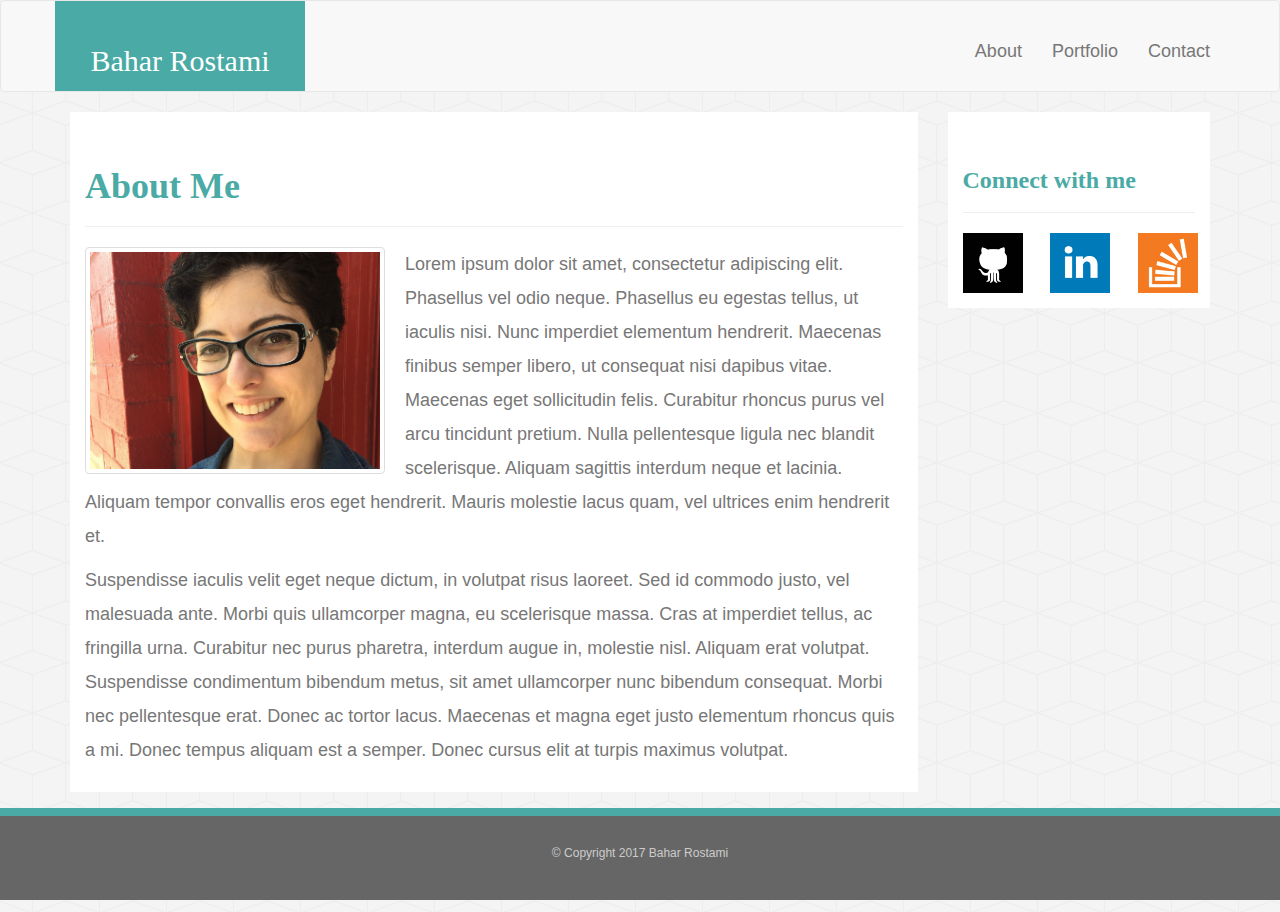
<file: index.html>
<!DOCTYPE html>
<html lang="en-us">
<head>
	<meta charset="UTF-8">
	<meta name="viewport" content="width=device-width, initial-scale=1">
	<title>About | Bahar Rostami</title>
	<!-- Latest compiled and minified CSS -->
	<link rel="stylesheet" href="https://maxcdn.bootstrapcdn.com/bootstrap/3.3.7/css/bootstrap.min.css" integrity="sha384-BVYiiSIFeK1dGmJRAkycuHAHRg32OmUcww7on3RYdg4Va+PmSTsz/K68vbdEjh4u" crossorigin="anonymous">
	<link rel="stylesheet" type="text/css" href="assets/css/style.css">
</head>
<body>
	<!-- // header -->
  	<nav class="navbar navbar-default">
  		<div class="container">
		    <div class="navbar-header">
		      <a class="navbar-brand" href="#">Bahar Rostami</a>
		    </div>
			<ul class="nav navbar-nav navbar-right">
		      <li><a href="index.html">About</a></li>
		      <li><a href="portfolio.html">Portfolio</a></li>
		      <li><a href="contact.html">Contact</a></li>
			</ul>
		</div>
	</nav>

	<div id="body" class="container">
		<div class="row">
			<div class="col-sm-12 col-md-9" class="panel panel-default">
				<div class="panel-body">
					<div class="page-header">
		  		      <h1>About Me</h1>
				  	</div>
				
				  	<img src="assets/images/profile-photo.JPG" alt="Profile Photo" class="img-thumbnail" width="300px">

				  	<p>Lorem ipsum dolor sit amet, consectetur adipiscing elit. Phasellus vel odio neque. Phasellus eu egestas tellus, ut iaculis nisi. Nunc imperdiet elementum hendrerit. Maecenas finibus semper libero, ut consequat nisi dapibus vitae. Maecenas eget sollicitudin felis. Curabitur rhoncus purus vel arcu tincidunt pretium. Nulla pellentesque ligula nec blandit scelerisque. Aliquam sagittis interdum neque et lacinia. Aliquam tempor convallis eros eget hendrerit. Mauris molestie lacus quam, vel ultrices enim hendrerit et.</p>
				  	<p>Suspendisse iaculis velit eget neque dictum, in volutpat risus laoreet. Sed id commodo justo, vel malesuada ante. Morbi quis ullamcorper magna, eu scelerisque massa. Cras at imperdiet tellus, ac fringilla urna. Curabitur nec purus pharetra, interdum augue in, molestie nisl. Aliquam erat volutpat. Suspendisse condimentum bibendum metus, sit amet ullamcorper nunc bibendum consequat. Morbi nec pellentesque erat. Donec ac tortor lacus. Maecenas et magna eget justo elementum rhoncus quis a mi. Donec tempus aliquam est a semper. Donec cursus elit at turpis maximus volutpat.</p>
						
				</div> <!-- panel-body -->
			</div> <!-- col-sm-12 col-md-9 -->

			<div class="col-sm-12 col-md-3">
				<div class="row">			
		
					<div class="col-sm-12" class="panel panel-default">
						<div class="panel-body">
				  			<div class="page-header">
		  		    			<h2>Connect with me</h2>
				  			</div>
							
							<div class="row">
							<div class="col-sm-4">
								<a href="https://github.com/brostami" target="_blank">	
							  	<img src="assets/images/icon-github.png" alt="Github" width="60">
							  	</a>
							</div>
							<div class="col-sm-4">
								<a href="https://www.linkedin.com/in/bahar-rostami-78390015/" target="_blank">
								<img src="assets/images/icon-linkedin.png" alt="LinkedIn" width="60">
								</a>
							</div>
							<div class="col-sm-4">
								<a href="http://stackoverflow.com/users/7978274/brostami" target="_blank">
								<img src="assets/images/icon-stackoverflow.png" alt="Stackoverflow" width="60">
							  	</a>
							</div>
							</div>

						</div> <!-- panel-body -->
					</div> <!-- panel panel-default -->	

				</div> <!-- row -->
		  	</div> <!-- col-sm-12 col-md-3 -->
		</div> <!-- row -->
	</div> <!-- container -->

	<footer class="footer navbar-fixed-bottom">
		<div class="container">
			<p>&copy; Copyright 2017 Bahar Rostami</p>
		</div>
	</footer>
</body>
</html>
</file>
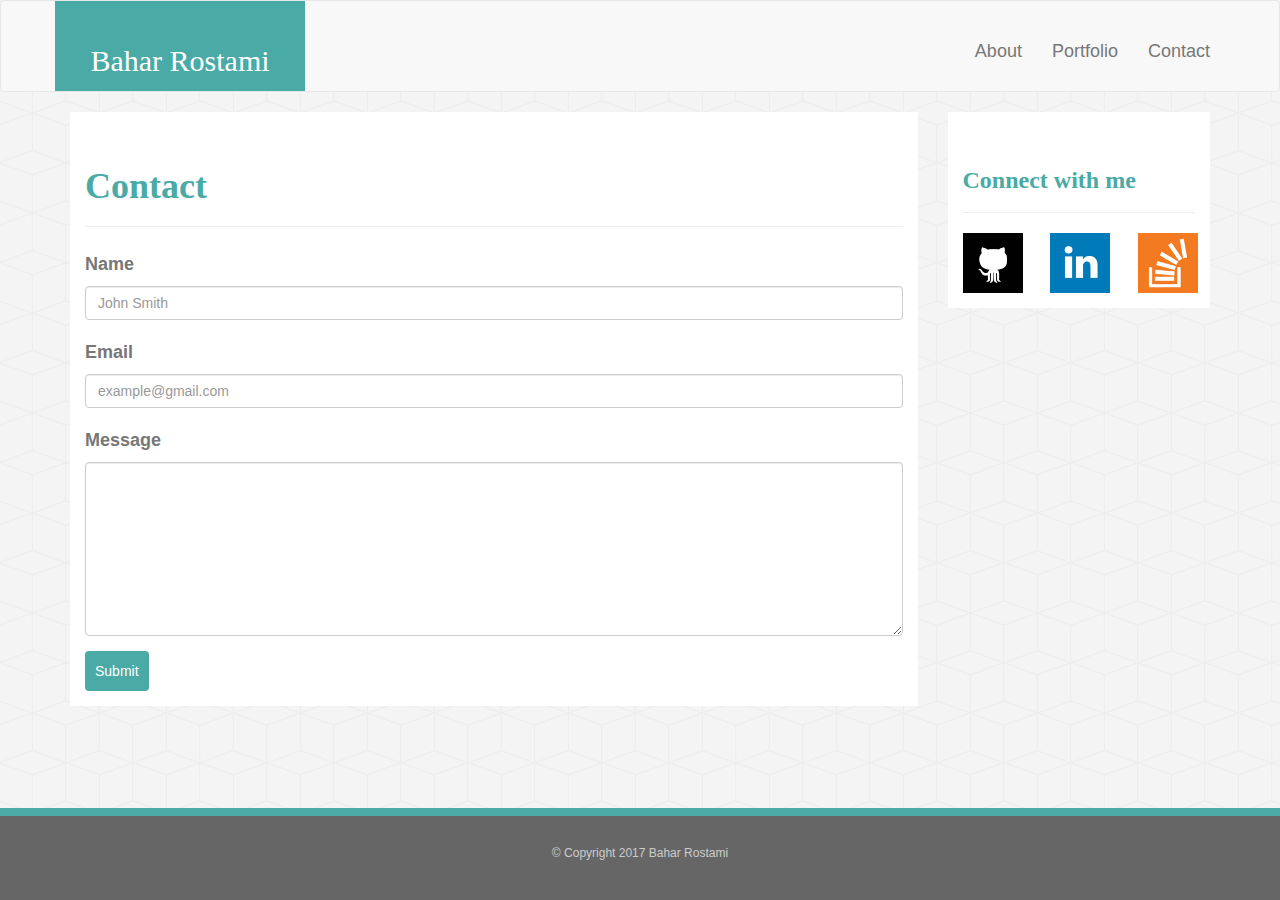
<file: contact.html>
<!DOCTYPE html>
<html lang="en-us">
<head>
	<meta charset="UTF-8">
	<meta name="viewport" content="width=device-width, initial-scale=1">
	<title>Contact</title>
	<!-- Latest compiled and minified CSS -->
	<link rel="stylesheet" href="https://maxcdn.bootstrapcdn.com/bootstrap/3.3.7/css/bootstrap.min.css" integrity="sha384-BVYiiSIFeK1dGmJRAkycuHAHRg32OmUcww7on3RYdg4Va+PmSTsz/K68vbdEjh4u" crossorigin="anonymous">
	<link rel="stylesheet" type="text/css" href="assets/css/style.css">
</head>
<body>
	<!-- // header -->
  	<nav class="navbar navbar-default">
  		<div class="container">
		    <div class="navbar-header">
		      <a class="navbar-brand" href="#">Bahar Rostami</a>
		    </div>
			<ul class="nav navbar-nav navbar-right">
		      <li><a href="index.html">About</a></li>
		      <li><a href="portfolio.html">Portfolio</a></li>
		      <li><a href="contact.html">Contact</a></li>
			</ul>
		</div>
	</nav>

	<div id="body" class="container">
		<div class="row">
			<div class="col-sm-12 col-md-9" class="panel panel-default">
				<div class="panel-body">
					<div class="page-header">
		  		      <h1>Contact</h1>
				  	</div>
				
				  	<form id="contact-form" method="post" action="contact.php" role="form">
				  		<div class="form-group">
							<label for="Name">Name</label>
						    <input type="text" class="form-control" id="form-name" placeholder="John Smith">
						</div>
						<div class="form-group">
							<label for="Email">Email</label>
						    <input type="email" class="form-control" id="form-email" placeholder="example@gmail.com">
						</div>
						<div class="form-group">
							<label for="Message">Message</label>
						    <textarea type="text" class="form-control" id="form-message" rows="8"></textarea>
						</div>
						<button type="submit" class="btn btn-primary">Submit</button>
					</form>

						
				</div> <!-- panel-body -->
			</div> <!-- col-sm-12 col-md-9 -->

			<div class="col-sm-12 col-md-3">
				<div class="row">			
		
					<div class="col-sm-12" class="panel panel-default">
						<div class="panel-body">
				  			<div class="page-header">
		  		    			<h2>Connect with me</h2>
				  			</div>
							
							<div class="row">
							<div class="col-sm-4">
								<a href="https://github.com/brostami" target="_blank">	
							  	<img src="assets/images/icon-github.png" alt="Github" width="60">
							  	</a>
							</div>
							<div class="col-sm-4">
								<a href="https://www.linkedin.com/in/bahar-rostami-78390015/" target="_blank">
								<img src="assets/images/icon-linkedin.png" alt="LinkedIn" width="60">
								</a>
							</div>
							<div class="col-sm-4">
								<a href="http://stackoverflow.com/users/7978274/brostami" target="_blank">
								<img src="assets/images/icon-stackoverflow.png" alt="Stackoverflow" width="60">
							  	</a>
							</div>
							</div>

						</div> <!-- panel-body -->
					</div> <!-- panel panel-default -->	

				</div> <!-- row -->
		  	</div> <!-- col-sm-12 col-md-3 -->
		</div> <!-- row -->
	</div> <!-- container -->

	<footer class="footer navbar-fixed-bottom">
		<div class="container">
			<p>&copy; Copyright 2017 Bahar Rostami</p>
		</div>
	</footer>
</body>
</html>
</file>
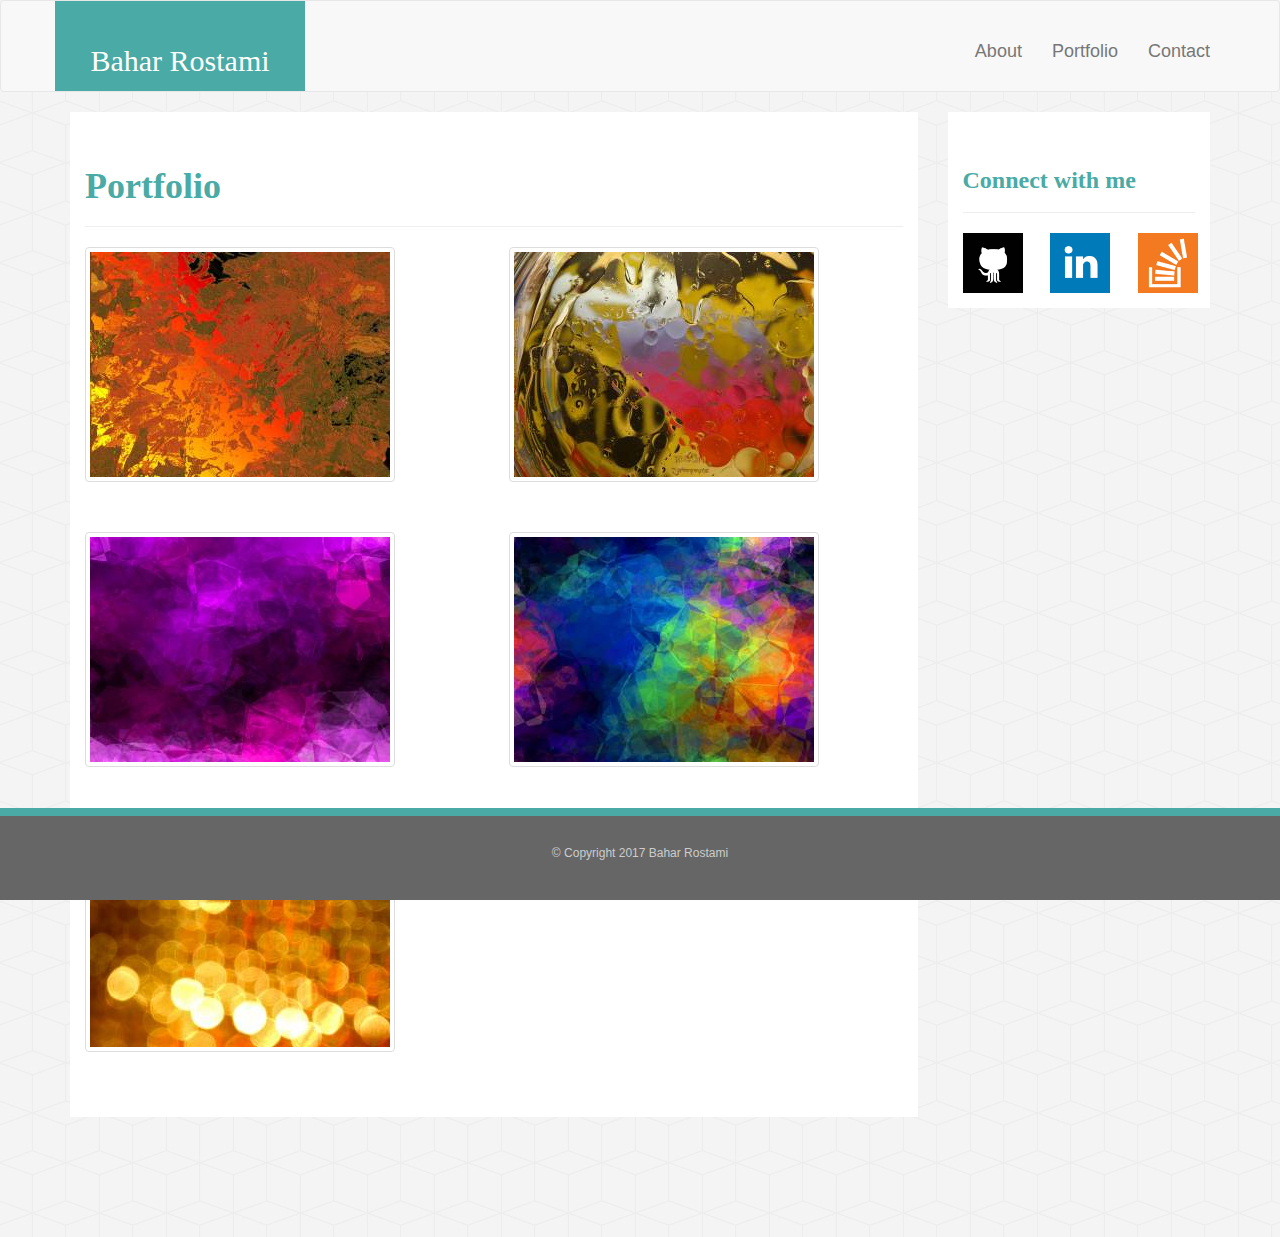
<file: portfolio.html>
<!DOCTYPE html>
<html lang="en-us">
<head>
	<meta charset="UTF-8">
	<meta name="viewport" content="width=device-width, initial-scale=1">
	<title>Portfolio</title>
	<!-- Latest compiled and minified CSS -->
	<link rel="stylesheet" href="https://maxcdn.bootstrapcdn.com/bootstrap/3.3.7/css/bootstrap.min.css" integrity="sha384-BVYiiSIFeK1dGmJRAkycuHAHRg32OmUcww7on3RYdg4Va+PmSTsz/K68vbdEjh4u" crossorigin="anonymous">
	<link rel="stylesheet" type="text/css" href="assets/css/style.css">
</head>
<body>
	<!-- // header -->
  	<nav class="navbar navbar-default">
  		<div class="container">
		    <div class="navbar-header">
		      <a class="navbar-brand" href="#">Bahar Rostami</a>
		    </div>
			<ul class="nav navbar-nav navbar-right">
		      <li><a href="index.html">About</a></li>
		      <li><a href="portfolio.html">Portfolio</a></li>
		      <li><a href="contact.html">Contact</a></li>
			</ul>
		</div>
	</nav>

	<div id="body" class="container">
		<div class="row">
			<div class="col-sm-12 col-md-9" class="panel panel-default">
				<div class="panel-body">
					<div class="page-header">
		  		      <h1>Portfolio</h1>
				  	</div>
				
					<div class="row portfolio-row">
						<div class="col-md-6">
				  			<img src="assets/images/Project-1.jpg" alt="Project 1" class="img-thumbnail">
				  		</div>
				  		<div class="col-md-6">
				  			<img src="assets/images/Project-2.jpg" alt="Project 2" class="img-thumbnail">
				  		</div>
				  	</div>
				  	<div class="row portfolio-row">
				  		<div class="col-md-6">
				  			<img src="assets/images/Project-3.jpg" alt="Project 3" class="img-thumbnail">
				  		</div>
				  		<div class="col-md-6">
				  			<img src="assets/images/Project-4.jpg" alt="Project 4" class="img-thumbnail">
				  		</div>
				  	</div>
				  	<div class="row portfolio-row">
				  		<div class="col-md-6">
				  			<img src="assets/images/Project-5.jpg" alt="Project 5" class="img-thumbnail">
				  		</div>
				  	</div>
						
				</div> <!-- panel-body -->
			</div> <!-- col-sm-12 col-md-9 -->

			<div class="col-sm-12 col-md-3">
				<div class="row">			
		
					<div class="col-sm-12" class="panel panel-default">
						<div class="panel-body">
				  			<div class="page-header">
		  		    			<h2>Connect with me</h2>
				  			</div>
							
							<div class="row">
							<div class="col-sm-4">
								<a href="https://github.com/brostami" target="_blank">	
							  	<img src="assets/images/icon-github.png" alt="Github" width="60">
							  	</a>
							</div>
							<div class="col-sm-4">
								<a href="https://www.linkedin.com/in/bahar-rostami-78390015/" target="_blank">
								<img src="assets/images/icon-linkedin.png" alt="LinkedIn" width="60">
								</a>
							</div>
							<div class="col-sm-4">
								<a href="http://stackoverflow.com/users/7978274/brostami" target="_blank">
								<img src="assets/images/icon-stackoverflow.png" alt="Stackoverflow" width="60">
							  	</a>
							</div>
							</div>

						</div> <!-- panel-body -->
					</div> <!-- panel panel-default -->	

				</div> <!-- row -->
		  	</div> <!-- col-sm-12 col-md-3 -->
		</div> <!-- row -->
	</div> <!-- container -->

	<footer class="footer navbar-fixed-bottom">
		<div class="container">
			<p>&copy; Copyright 2017 Bahar Rostami</p>
		</div>
	</footer>
</body>
</html>
</file>
<file: assets/css/style.css>
body {
  font-family: Arial, "Helvetica Neue", Helvetica, sans-serif;
  font-size: 18px;
  line-height: 34px;
  color: #777;
  background: url("../images/cubes.png");
}

h1,
h2,
h3 {
  font-family: Georgia, Times, "Times New Roman", serif;
  font-weight: 700;
  color: #4aaaa5;
}

h2 {
  font-size: 24px;
}

footer {
  padding: 20px 0;
  clear: both;
  font-size: 12px;
  color: #fff;
  color: #ccc;
  text-align: center;
  background: #666;
  border-top: 8px solid #4aaaa5;
}

.navbar-fixed-bottom {
  border-top: 8px solid #4aaaa5;
}

.navbar-header a {
  width: 250px;
  height: 90px;
  font-family: Georgia, Times, "Times New Roman", serif;
  font-size: 30px;
  line-height: 90px;
  color: #fff;
  text-align: center;
  text-decoration: none;
  background: #4aaaa5;
}

.navbar-default .navbar-brand {
    color: #fff;
}

.nav {
  margin-top: 25px;
}
#body::after {
  margin: 60px;
}

.panel-body {
  background-color: #fff;
  /*margin: 0 -15px;*/
}

.panel-body img {
  float: left;
  margin-right: 20px;
}

.btn-primary {
  border: none;
  background-color: #4aaaa5;
  color: #ffffff;
  font-size: 14px;
  text-align: center;
  padding: 10px;
}

.portfolio-row {
  margin-bottom: 50px;
}
</file>
